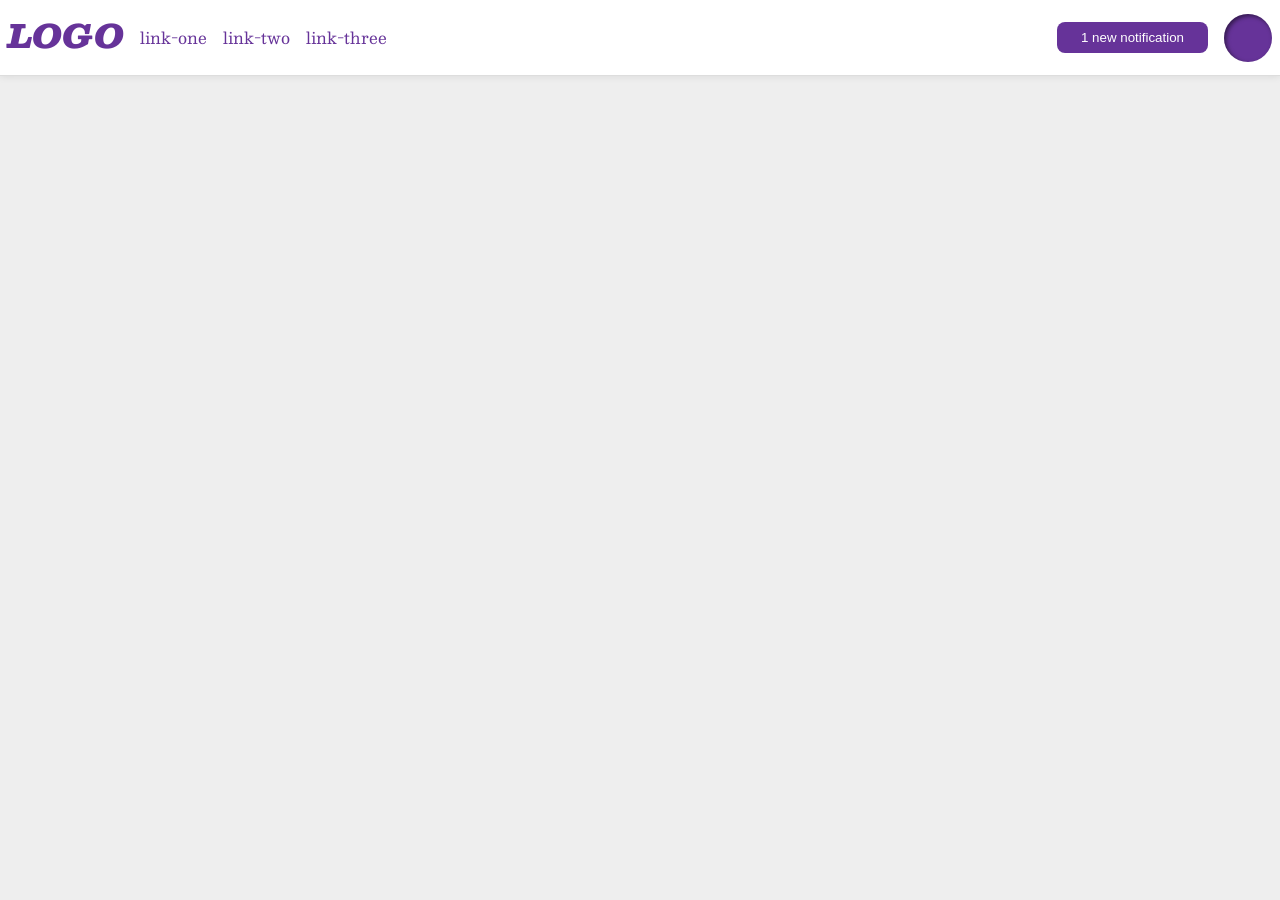
<file: foundations/flex/03-flex-header-2/index.html>
<!DOCTYPE html>
<html lang="en">
  <head>
    <meta charset="UTF-8">
    <meta http-equiv="X-UA-Compatible" content="IE=edge">
    <meta name="viewport" content="width=device-width, initial-scale=1.0">
    <title>Flex Header 2</title>
    <link rel="stylesheet" href="style.css">
  </head>
  <body>
    <div class="header">
      <div class="left-group">
        <div class="logo">
          LOGO
        </div>
        <ul class="links">
          <li><a href="https://google.com">link-one</a></li>
          <li><a href="https://google.com">link-two</a></li>
          <li><a href="https://google.com">link-three</a></li>
        </ul>
      </div>
      <div class="right-group">
        <button class="notifications">
          1 new notification
        </button>
        <div class="profile-image"></div>
      </div>
    </div>
  </body>
</html>
</file>
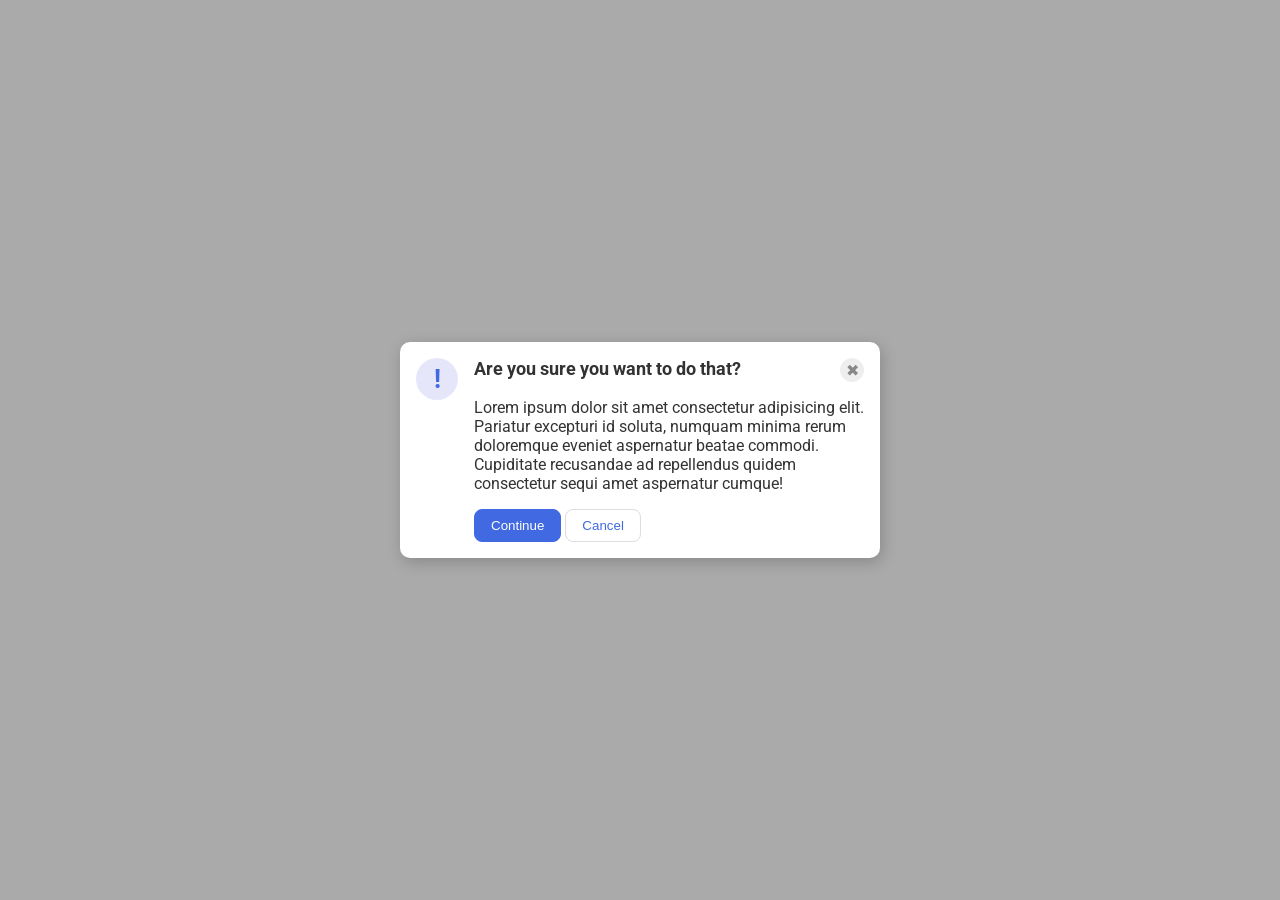
<file: foundations/flex/05-flex-modal/index.html>
<!DOCTYPE html>
<html lang="en">
  <head>
    <meta charset="UTF-8">
    <meta http-equiv="X-UA-Compatible" content="IE=edge">
    <meta name="viewport" content="width=device-width, initial-scale=1.0">
    <link rel="stylesheet" href="style.css">
    <title>Modal</title>
  </head>
  <body>
    <div class="modal">
      <div class="icon">!</div>
      <div class="outer-lvl">
        <div class="header-lvl">
          <div class="header">Are you sure you want to do that?</div>
          <button class="close-button">✖</button>
        </div>
        <div class="text">Lorem ipsum dolor sit amet consectetur adipisicing elit. Pariatur excepturi id soluta, numquam minima rerum doloremque eveniet aspernatur beatae commodi. Cupiditate recusandae ad repellendus quidem consectetur sequi amet aspernatur cumque!</div>
        <div class="buttons">
          <button class="continue">Continue</button>
          <button class="cancel">Cancel</button>
        </div>
      </div>
    </div>
  </body>
</html>
</file>
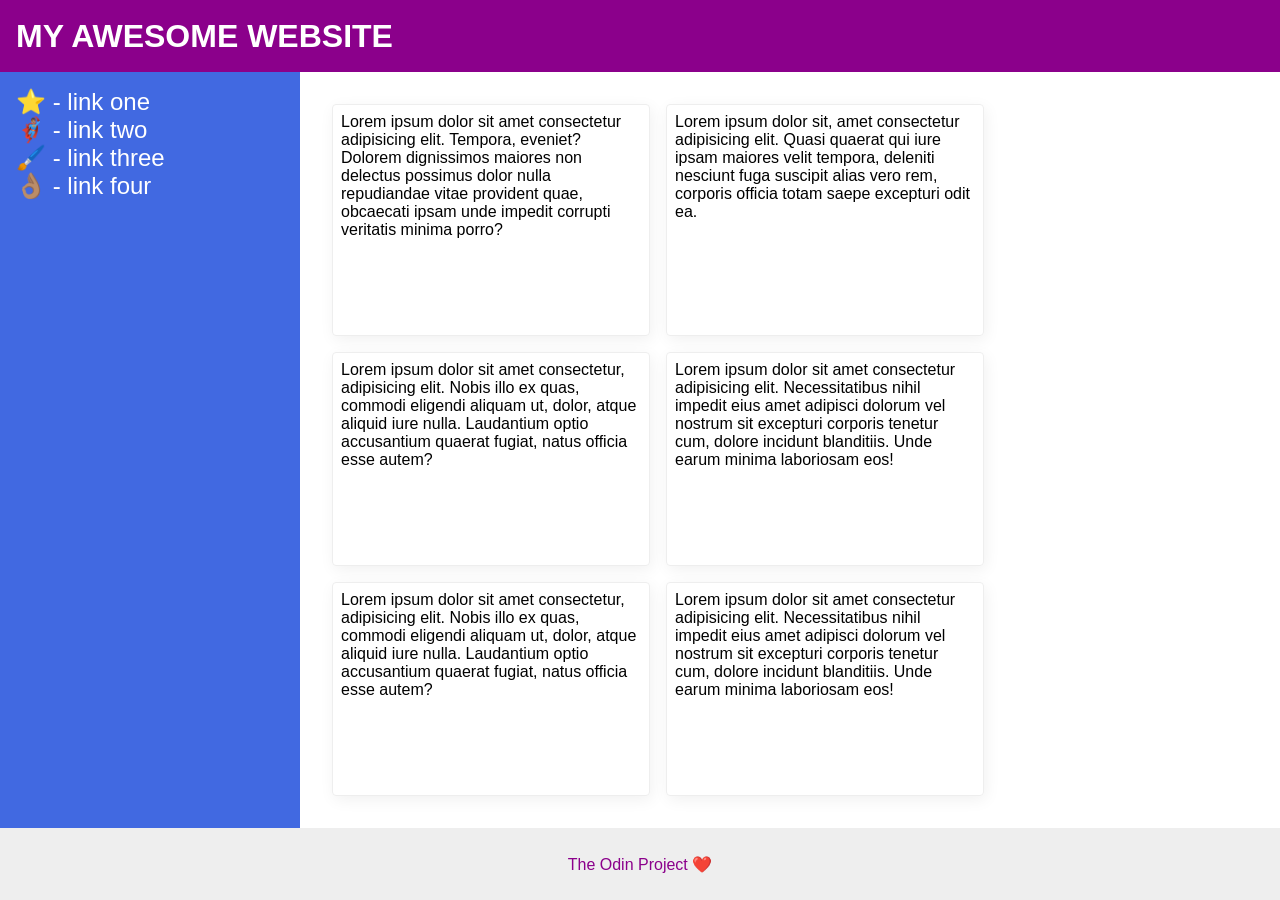
<file: foundations/flex/07-flex-layout-2/index.html>
<!DOCTYPE html>
<html lang="en">
  <head>
    <meta charset="UTF-8">
    <meta http-equiv="X-UA-Compatible" content="IE=edge">
    <meta name="viewport" content="width=device-width, initial-scale=1.0">
    <title>The Holy Grail</title>
    <link rel="stylesheet" href="style.css">
  </head>
  <body>
    <div class="header">
      MY AWESOME WEBSITE
    </div>
    
    <div class="center">
      <div class="sidebar">
        <ul>
          <li><a href="#">⭐ - link one</a></li>
          <li><a href="#">🦸🏽‍♂️ - link two</a></li>
          <li><a href="#">🖌️ - link three</a></li>
          <li><a href="#">👌🏽 - link four</a></li>
        </ul>
      </div>

      <div class="content">
        <div class="card">Lorem ipsum dolor sit amet consectetur adipisicing elit. Tempora, eveniet? Dolorem dignissimos maiores non delectus possimus dolor nulla repudiandae vitae provident quae, obcaecati ipsam unde impedit corrupti veritatis minima porro?</div>
        <div class="card">Lorem ipsum dolor sit, amet consectetur adipisicing elit. Quasi quaerat qui iure ipsam maiores velit tempora, deleniti nesciunt fuga suscipit alias vero rem, corporis officia totam saepe excepturi odit ea.</div>
        <div class="card">Lorem ipsum dolor sit amet consectetur, adipisicing elit. Nobis illo ex quas, commodi eligendi aliquam ut, dolor, atque aliquid iure nulla. Laudantium optio accusantium quaerat fugiat, natus officia esse autem?</div>
        <div class="card">Lorem ipsum dolor sit amet consectetur adipisicing elit. Necessitatibus nihil impedit eius amet adipisci dolorum vel nostrum sit excepturi corporis tenetur cum, dolore incidunt blanditiis. Unde earum minima laboriosam eos!</div>
        <div class="card">Lorem ipsum dolor sit amet consectetur, adipisicing elit. Nobis illo ex quas, commodi eligendi aliquam ut, dolor, atque aliquid iure nulla. Laudantium optio accusantium quaerat fugiat, natus officia esse autem?</div>
        <div class="card">Lorem ipsum dolor sit amet consectetur adipisicing elit. Necessitatibus nihil impedit eius amet adipisci dolorum vel nostrum sit excepturi corporis tenetur cum, dolore incidunt blanditiis. Unde earum minima laboriosam eos!</div>
      </div>
    </div>

    <div class="footer">
      The Odin Project ❤️
    </div>
  </body>
</html>
</file>
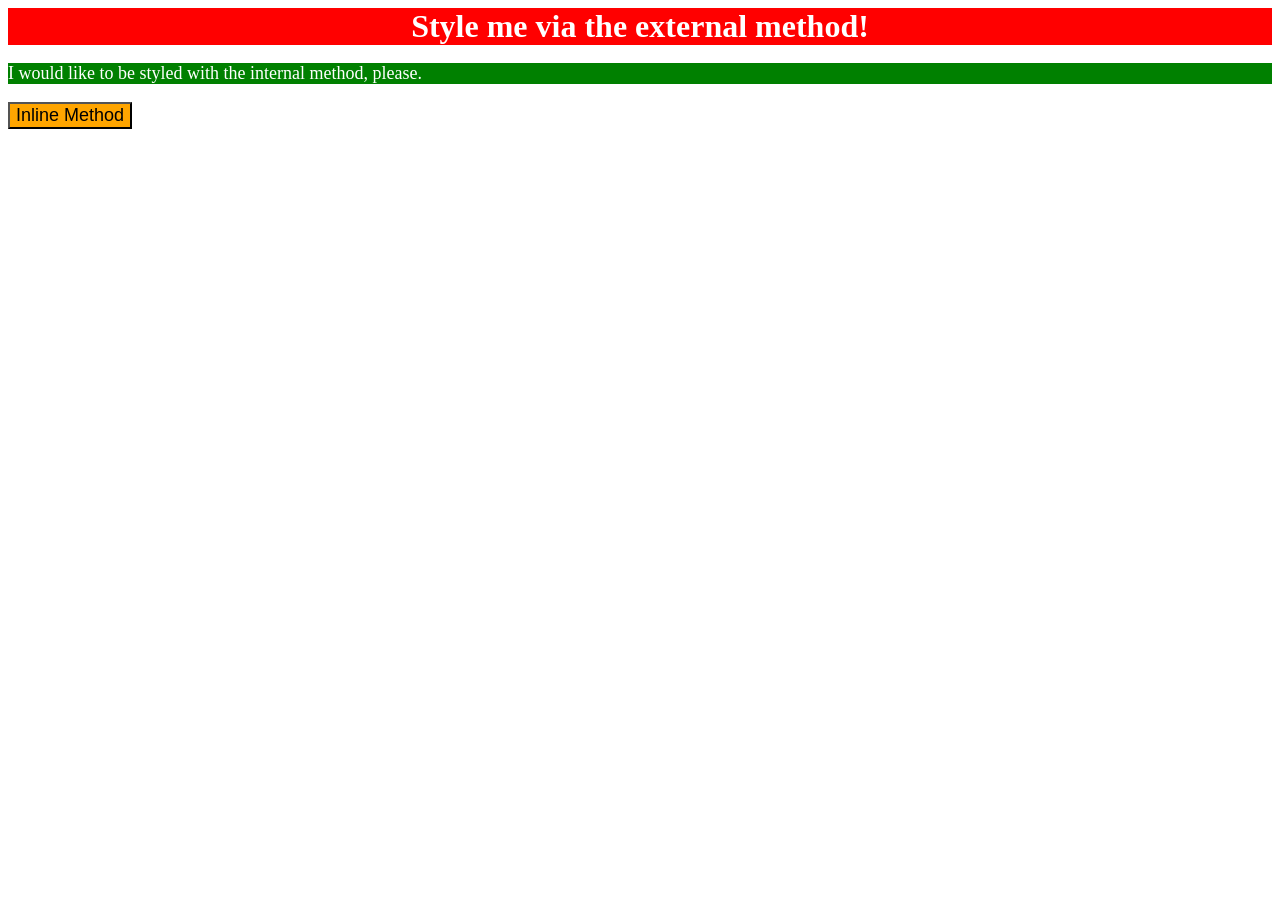
<file: foundations/intro-to-css/01-css-methods/index.html>
<!DOCTYPE html>
<html lang="en">
  <head>
    <meta charset="UTF-8">
    <meta http-equiv="X-UA-Compatible" content="IE=edge">
    <meta name="viewport" content="width=device-width, initial-scale=1.0">
    <title>Methods for Adding CSS</title>
    <link rel="stylesheet" href="style.css">
  </head>
  <body>
    <div>Style me via the external method!</div>
    <p>I would like to be styled with the internal method, please.</p>
    <button>Inline Method</button>
  </body>
</html>
</file>
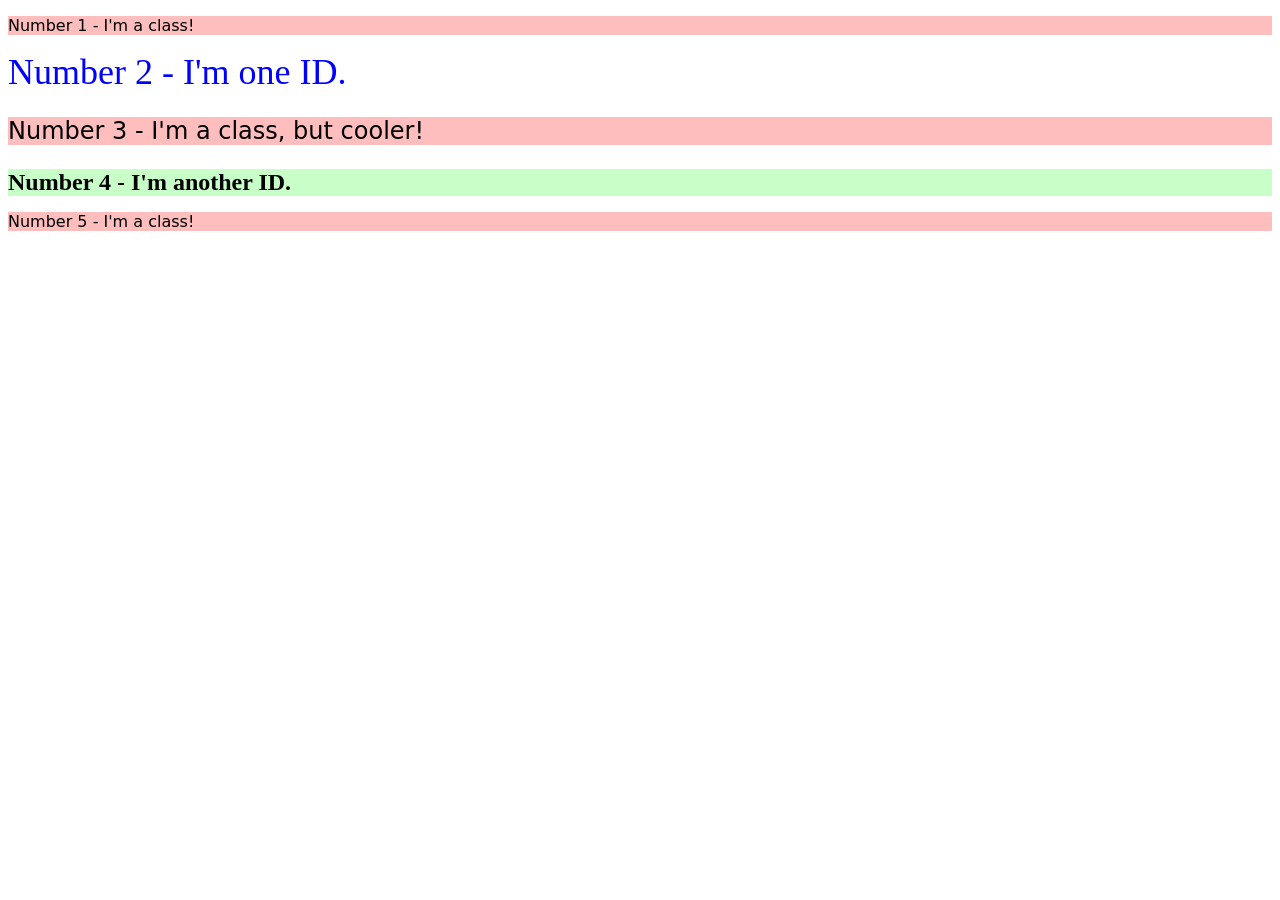
<file: foundations/intro-to-css/02-class-id-selectors/index.html>
<!DOCTYPE html>
<html lang="en">
  <head>
    <meta charset="UTF-8">
    <meta http-equiv="X-UA-Compatible" content="IE=edge">
    <meta name="viewport" content="width=device-width, initial-scale=1.0">
    <title>Class and ID Selectors</title>
    <link rel="stylesheet" href="style.css">
  </head>
  <body>
    <p class="odd-numbered">Number 1 - I'm a class!</p>
    <div id="second-element">Number 2 - I'm one ID.</div>
    <p class="class-of-third-and-fourth odd-numbered">
        Number 3 - I'm a class, but cooler!</p>
    <div class="class-of-third-and-fourth"
         id="fourth-element">
        Number 4 - I'm another ID.</div>
    <p class="odd-numbered">Number 5 - I'm a class!</p>
  </body>
</html>
</file>
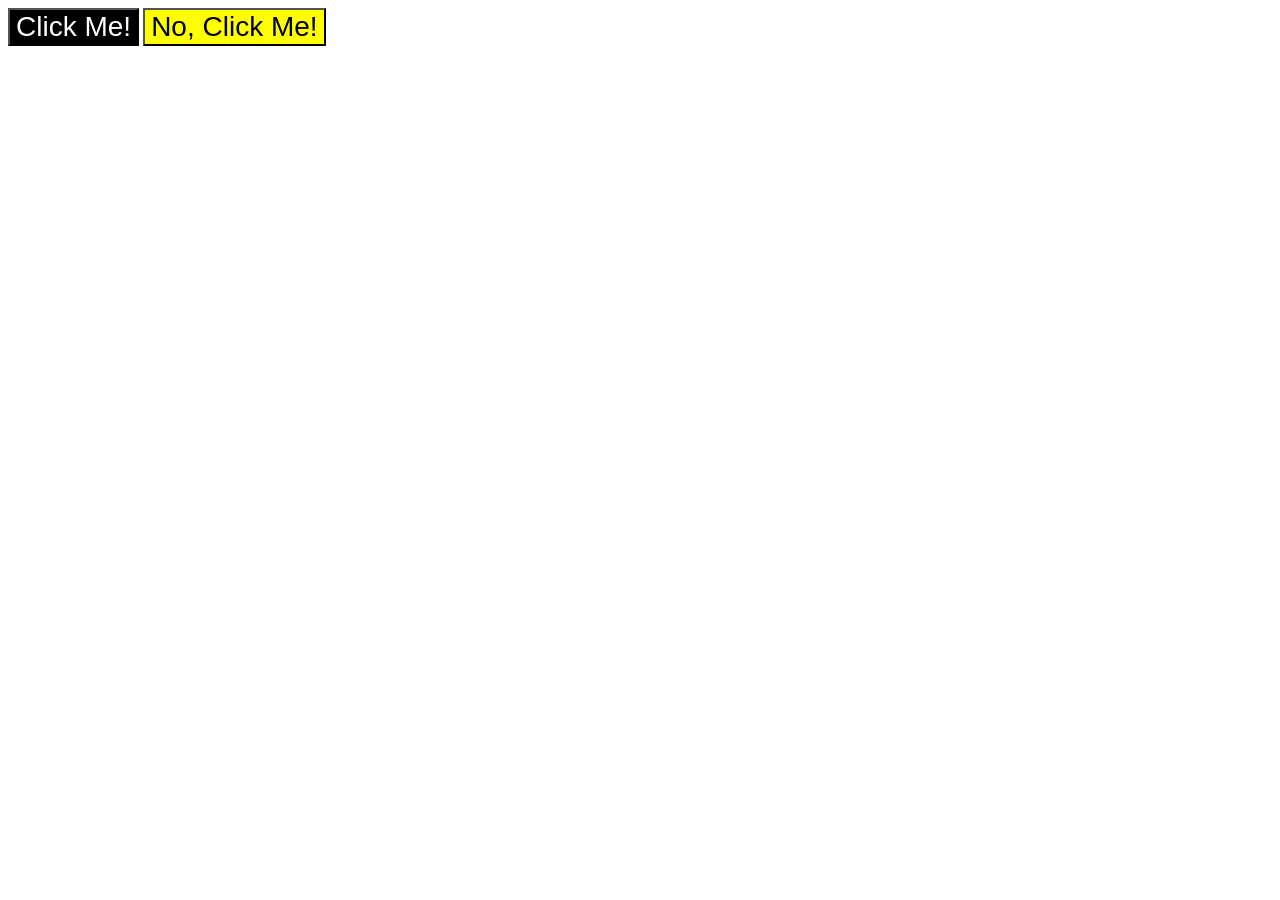
<file: foundations/intro-to-css/03-grouping-selectors/index.html>
<!DOCTYPE html>
<html lang="en">
  <head>
    <meta charset="UTF-8">
    <meta http-equiv="X-UA-Compatible" content="IE=edge">
    <meta name="viewport" content="width=device-width, initial-scale=1.0">
    <title>Grouping Selectors</title>
    <link rel="stylesheet" href="style.css">
  </head>
  <body>
    <button class="first-element first-and-second-elements">Click Me!</button>
    <button class="second-element first-and-second-elements">No, Click Me!</button>
  </body>
</html>
</file>
<file: foundations/flex/03-flex-header-2/style.css>
/* this is some magical font-importing.  
you'll learn about it later. */
@import url('https://fonts.googleapis.com/css2?family=Besley:ital,wght@0,400;1,900&display=swap');

body {
  margin: 0;
  background: #eee;
  font-family: Besley, serif;
}

.header {
  background: white;
  border-bottom: 1px solid #ddd;
  box-shadow: 0 0 8px rgba(0,0,0,.1);
}

.profile-image {
  background: rebeccapurple;
  box-shadow: inset 2px 2px 4px rgba(0,0,0,.5);
  border-radius: 50%;
  width: 48px;
  height: 48px;
}

.logo {
  color: rebeccapurple;
  font-size: 32px;
  font-weight: 900;
  font-style: italic;
}

button {
  border: none;
  border-radius: 8px;
  background: rebeccapurple;
  color: white;
  padding: 8px 24px;
}

a {
  /* this removes the line under our links */
  text-decoration: none;
  color: rebeccapurple;
}

ul {
  list-style-type: none;
}

/* changes */

.links {
  padding-inline-start: initial;
}

:is(.links, .right-group, .left-group, .header) {
  display: flex;
}

:is(.links, .right-group, .left-group) {
  gap: 16px;
}

.right-group {
  align-items: center;
}

.header {
  padding: 8px;
  justify-content: space-between;
}
</file>
<file: foundations/flex/05-flex-modal/style.css>
@import url('https://fonts.googleapis.com/css2?family=Roboto:wght@400;700&display=swap');

html, body {
  height: 100%;
}

body {
  font-family: Roboto, sans-serif;
  margin: 0;
  background: #aaa;
  color: #333;
  /* I'll give you this one for free lol */
  display: flex;
  align-items: center;
  justify-content: center;
}

.modal {
  background: white;
  width: 480px;
  border-radius: 10px;
  box-shadow: 2px 4px 16px rgba(0,0,0,.2);
}

.icon {
  color: royalblue;
  font-size: 26px;
  font-weight: 700;
  background: lavender;
  width: 42px;
  height: 42px;
  border-radius: 50%;
  display: flex;
  align-items: center;
  justify-content: center;
}

.close-button {
  background: #eee;
  border-radius: 50%;
  color: #888;
  font-weight: 400;
  font-size: 16px;
  height: 24px;
  width: 24px;
  display: flex;
  align-items: center;
  justify-content: center;
  border: 1px solid #eee;
  padding: 0;
}

button {
  cursor: pointer;
  padding: 8px 16px;
  border-radius: 8px;
}

button.continue {
  background: royalblue;
  border: 1px solid royalblue;
  color: white;
}

button.cancel {
  background: white;
  border: 1px solid #ddd;
  color: royalblue;
}

/* changes */

.icon {
  margin: 16px;
  flex-shrink: 0;
}

.header {
  font-weight: bold;
  font-size: 18px;
}

.modal {
  display: flex;
  justify-content: space-evenly;
}

.outer-lvl {
  display: flex;
  flex-direction: column;
  margin: 16px;
  margin-left: 0px;
  gap: 16px;
}

.header-lvl {
  display: flex;
  justify-content: space-between;
}
</file>
<file: foundations/flex/07-flex-layout-2/style.css>
body {
  font-family: -apple-system, BlinkMacSystemFont, 'Segoe UI', Roboto, Oxygen, Ubuntu, Cantarell, 'Open Sans', 'Helvetica Neue', sans-serif;
  margin: 0;
  min-height: 100vh;
}

.header {
  height: 72px;
  background: darkmagenta;
  color: white;
}

.footer {
  height: 72px;
  background: #eee;
  color: darkmagenta;
}

.sidebar {
  width: 300px;
  background: royalblue;
  box-sizing: border-box;
}

.card {
  border: 1px solid #eee;
  box-shadow: 2px 4px 16px rgba(0,0,0,.06);
  border-radius: 4px;
}

/* changes */

body {
  display: flex;
  flex-direction: column;
  justify-content: stretch;
}

.center {
  display: flex;
  flex-grow: 1;
  height: 100%;
}

.sidebar {
  min-width: 300px;
  padding: 16px;
}

.card {
  width: 300px;
  padding: 8px;
}

.content {
  display: flex;
  flex-wrap: wrap;
  gap: 16px;
  padding: 32px;
}

.header {
  font-size: 32px;
  font-weight: 900;
  align-content: center;
  text-indent: 16px;
}

.footer {
  align-content: center;
  text-align: center;
}

ul {
  list-style: none;
  padding: 0;
  margin: 0;
}

a {
  color: white;
  text-decoration: none;
  font-size: 24px;
}
</file>
<file: foundations/intro-to-css/01-css-methods/style.css>
div {
    color: white;
    background-color: red;
    font-size: 32px;
    text-align: center;
    font-weight: bold;
}

p {
    color: white;
    background-color: green;
    font-size: 18px;
}

button {
    background-color: orange;
    font-size: 18px;
}
</file>
<file: foundations/intro-to-css/02-class-id-selectors/style.css>
.odd-numbered {
    background-color: rgb(255, 190, 190);
    font-family: "Verdana", "DejaVu Sans", sans-serif;
}

#second-element {
    color: rgb(0, 0, 255);
    font-size: 36px;
}

#fourth-element {
    background-color: rgb(200, 255, 200);
    font-weight: bold;
}

.class-of-third-and-fourth {
    font-size: 24px;
}
</file>
<file: foundations/intro-to-css/03-grouping-selectors/style.css>
.first-element {
    background-color: black;
    color: white;
}

.second-element {
    background-color: yellow;
}

.first-and-second-elements {
    font-size: 28px;
    font-family: "Helvetica", "Times New Roman", sans-serif;
}
</file>
